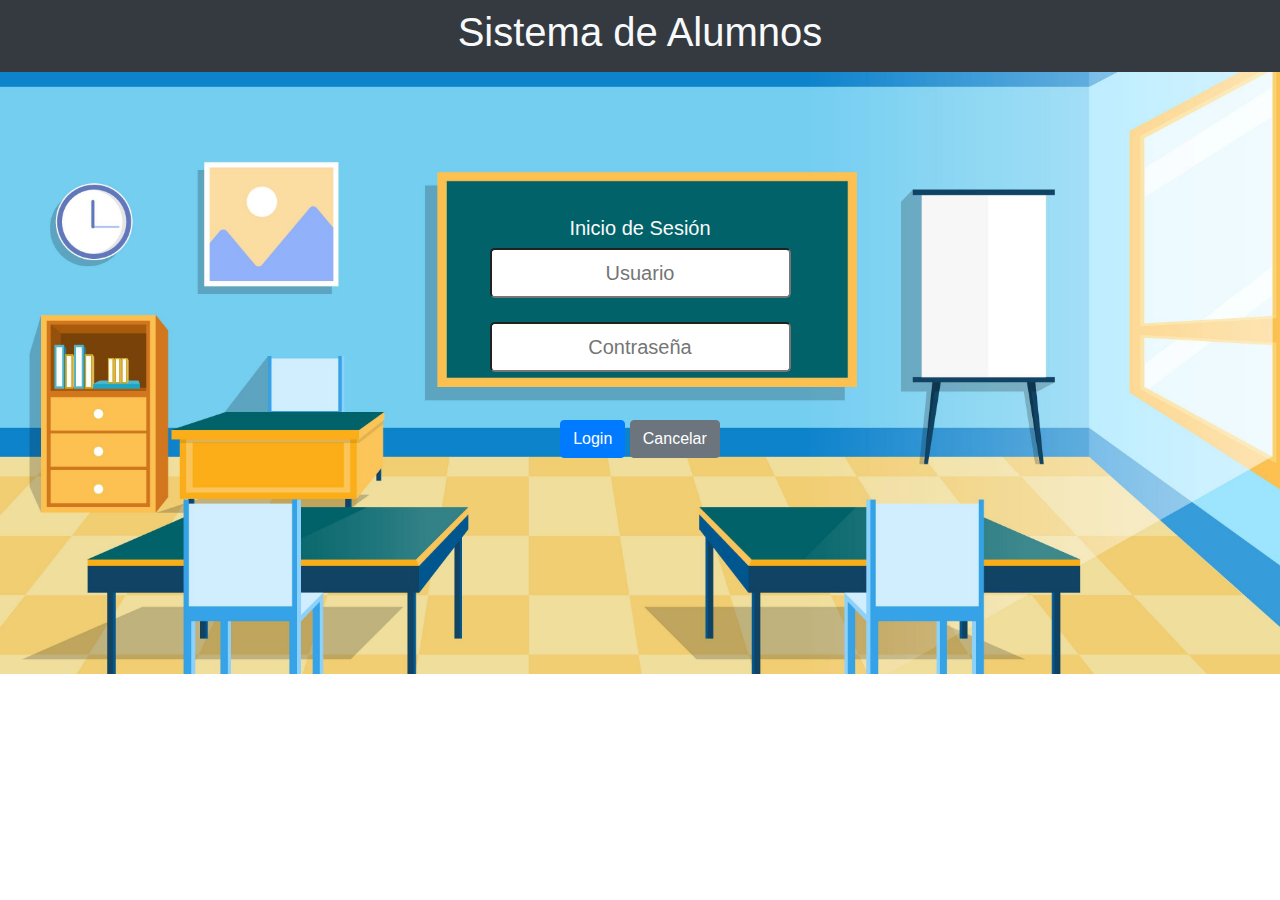
<file: Index.html>
<!DOCTYPE html>
<html lang="en">
<head>
    <meta charset="UTF-8">
    <meta name="viewport" content="width=device-width, initial-scale=1.0">
    <title>Document</title>
    <link rel="stylesheet" href="https://maxcdn.bootstrapcdn.com/bootstrap/4.0.0/css/bootstrap.min.css" integrity="sha384-Gn5384xqQ1aoWXA+058RXPxPg6fy4IWvTNh0E263XmFcJlSAwiGgFAW/dAiS6JXm" crossorigin="anonymous">
    <link href="//maxcdn.bootstrapcdn.com/bootstrap/4.0.0/css/bootstrap.min.css" rel="stylesheet" id="bootstrap-css">
    <script src="//maxcdn.bootstrapcdn.com/bootstrap/4.0.0/js/bootstrap.min.js"></script>
    <script src="//cdnjs.cloudflare.com/ajax/libs/jquery/3.2.1/jquery.min.js"></script>
    <link rel="stylesheet" href="Main.css">
    <script src="Js/Main.js"></script>
    <nav class="navbar navbar-expand-lg navbar-light bg-dark text-center text-light">
        <div class="col text-center">
            <h1 class="display-5">Sistema de Alumnos</h1>
        </div>
    </nav>
</head>
<body class="view" style="background-image: url(Images/login.jpg);background-repeat: no-repeat; background-size: cover;">
    <br><br><br><br><br><br>
    <center>
        
        <div class="container" id="Gallery">        
            <div class="row container">            
                <div class="col justify-content-center text-center">
                    <div class="form'group">
                        <div class="row justify-content-center">
                            <h5 class="display-5 text-light">Inicio de Sesión</h5>
                        </div>
                        <div class="row justify-content-center">
                            <input type="text" name="" id="txtUser" class="form-control-lg text-center" placeholder="Usuario">
                        </div>
                        <br>
                        <div class="row justify-content-center">
                            <input type="password" name="" id="txtPassword" class="form-control-lg text-center" placeholder="Contraseña">
                        </div>
                        <br><br>
                        <div class="row justify-content-center">
                            <input type="button" value="Login" class="btn btn-primary" onclick="Login()">
                            &nbsp;
                            <input type="button" value="Cancelar" class="btn btn-secondary" onclick="Cancelar()">
                        </div>
                    </div>
                </div>
            </div>
            
    
        </div>
    </center>
</body>

</html>
</file>
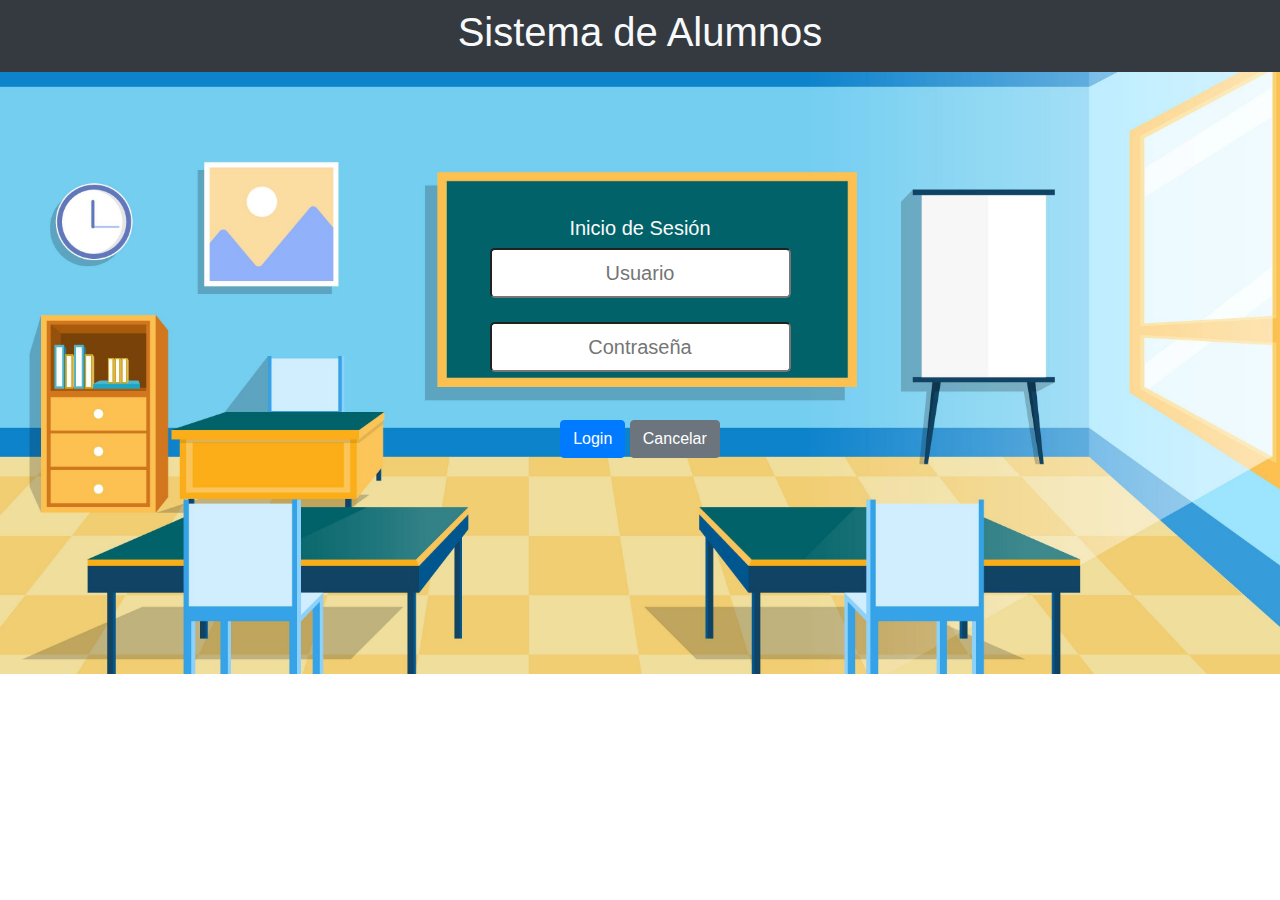
<file: index.html>
<!DOCTYPE html>
<html lang="en">
<head>
    <meta charset="UTF-8">
    <meta name="viewport" content="width=device-width, initial-scale=1.0">
    <title>Document</title>
    <link rel="stylesheet" href="https://maxcdn.bootstrapcdn.com/bootstrap/4.0.0/css/bootstrap.min.css" integrity="sha384-Gn5384xqQ1aoWXA+058RXPxPg6fy4IWvTNh0E263XmFcJlSAwiGgFAW/dAiS6JXm" crossorigin="anonymous">
    <link href="//maxcdn.bootstrapcdn.com/bootstrap/4.0.0/css/bootstrap.min.css" rel="stylesheet" id="bootstrap-css">
    <script src="//maxcdn.bootstrapcdn.com/bootstrap/4.0.0/js/bootstrap.min.js"></script>
    <script src="//cdnjs.cloudflare.com/ajax/libs/jquery/3.2.1/jquery.min.js"></script>
    <link rel="stylesheet" href="Main.css">
    <script src="Js/Main.js"></script>
    <nav class="navbar navbar-expand-lg navbar-light bg-dark text-center text-light">
        <div class="col text-center">
            <h1 class="display-5">Sistema de Alumnos</h1>
        </div>
    </nav>
</head>
<body class="view" style="background-image: url(Images/login.jpg);background-repeat: no-repeat; background-size: cover;">
    <br><br><br><br><br><br>
    <center>
        
        <div class="container" id="Gallery">        
            <div class="row container">            
                <div class="col justify-content-center text-center">
                    <div class="form'group">
                        <div class="row justify-content-center">
                            <h5 class="display-5 text-light">Inicio de Sesión</h5>
                        </div>
                        <div class="row justify-content-center">
                            <input type="text" name="" id="txtUser" class="form-control-lg text-center" placeholder="Usuario">
                        </div>
                        <br>
                        <div class="row justify-content-center">
                            <input type="password" name="" id="txtPassword" class="form-control-lg text-center" placeholder="Contraseña">
                        </div>
                        <br><br>
                        <div class="row justify-content-center">
                            <input type="button" value="Login" class="btn btn-primary" onclick="Login()">
                            &nbsp;
                            <input type="button" value="Cancelar" class="btn btn-secondary" onclick="Cancelar()">
                        </div>
                    </div>
                </div>
            </div>
            
    
        </div>
    </center>
</body>

</html>
</file>
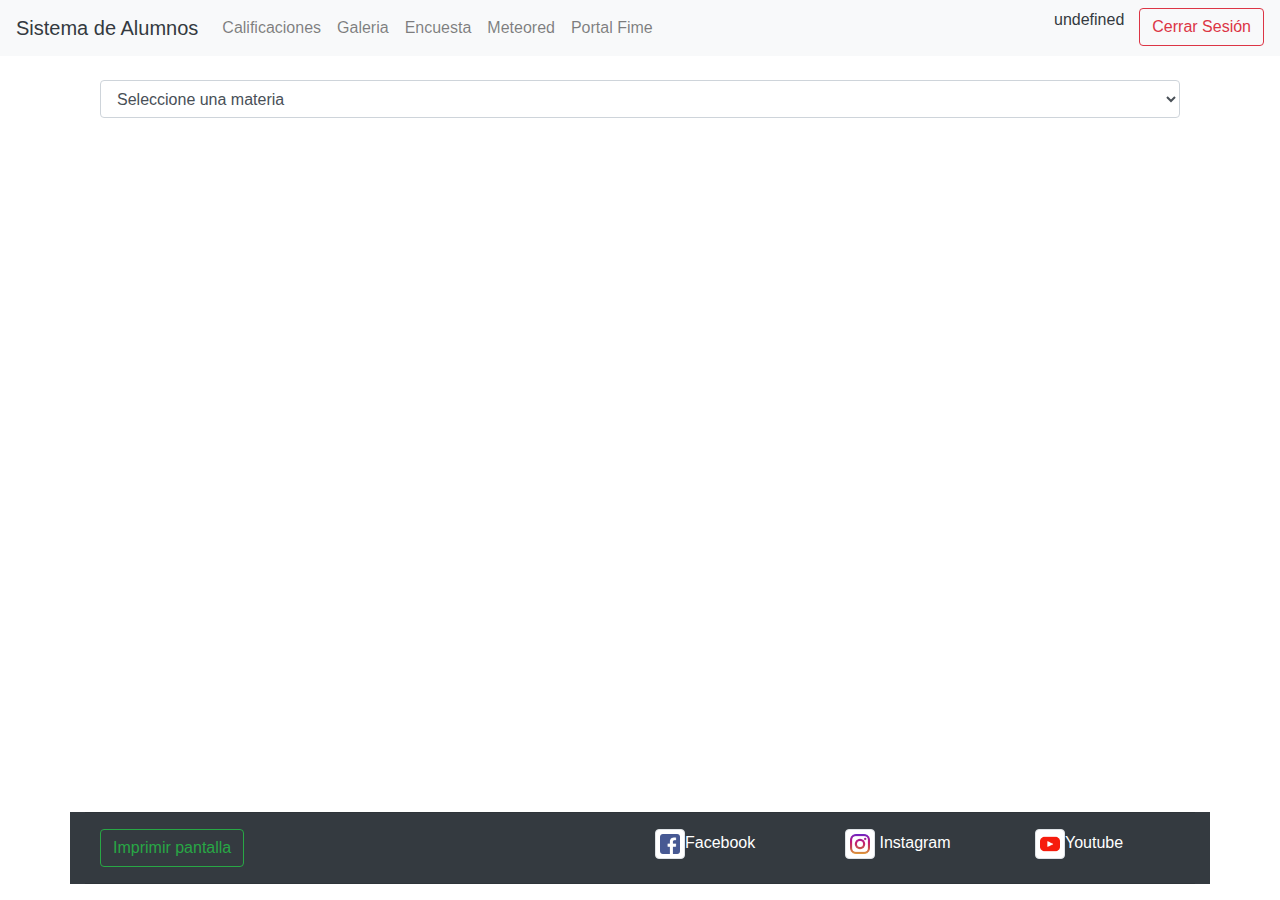
<file: Galery.html>
<!DOCTYPE html>
<html lang="en">
<head>
    <meta charset="UTF-8">
    <meta name="viewport" content="width=device-width, initial-scale=1.0">
    <title>Galería</title>
    <link rel="stylesheet" href="https://maxcdn.bootstrapcdn.com/bootstrap/4.0.0/css/bootstrap.min.css" integrity="sha384-Gn5384xqQ1aoWXA+058RXPxPg6fy4IWvTNh0E263XmFcJlSAwiGgFAW/dAiS6JXm" crossorigin="anonymous">
    <link href="//maxcdn.bootstrapcdn.com/bootstrap/4.0.0/css/bootstrap.min.css" rel="stylesheet" id="bootstrap-css">
    <script src="//maxcdn.bootstrapcdn.com/bootstrap/4.0.0/js/bootstrap.min.js"></script>
    <script src="//cdnjs.cloudflare.com/ajax/libs/jquery/3.2.1/jquery.min.js"></script>
    <link rel="stylesheet" href="Main.css">
    <script src="Js/Main.js"></script>


    <nav class="navbar navbar-expand-lg navbar-light bg-light text-dark">
        <a class="navbar-brand" onclick="OpenNotes()">Sistema de Alumnos</a>
    
        <div class="collapse navbar-collapse" id="navbarSupportedContent">
            <ul class="navbar-nav mr-auto">
                <li class="nav-item">
                    <a class="nav-link" onclick="OpenNotes()">Calificaciones <span class="sr-only">(current)</span></a>
                </li>
                <li class="nav-item">
                    <a class="nav-link" onclick="OpenGalery()">Galeria <span class="sr-only">(current)</span></a>
                </li>
                <li class="nav-item">
                    <a class="nav-link" onclick="OpenSurvey()">Encuesta <span class="sr-only">(current)</span></a>
                </li>
                <li class="nav-item">
                    <a class="nav-link" onclick="OpenWeather()">Meteored <span class="sr-only">(current)</span></a>
                </li>
                <li class="nav-item">
                    <a class="nav-link" onclick="OpenFime()">Portal Fime <span class="sr-only">(current)</span></a>
                </li>
            </ul>
            
            <form class="form-inline my-2 my-lg-0">
                <div class="row">
                    <div id="userName"></div>
                <div class="col"><input class="btn btn-outline-danger" onclick="LogOff()" type="button" value="Cerrar Sesión" /></div>
                </div>
            </form>
        </div>
    </nav>
    
</head>
<body onload="DatosUsuario(), CargarMaterias();">
    <br>
    
    <div id="gallery" class="container justify-content-center">
        <div class="form-group text-center text-dark">
            <div class="col">
                <div class=" row">
                    <div class="col">
                        <div id="select"></div>
                    </div>
                </div>
            </div>
            
        </div>
        
        <div class="row justify-content-center" width="50%">
            <div id="galleryBody"></div>
        </div>
        
    </div>
    
</body>
<br>
<footer class="fixed-bottom">
    <div class="container bg-dark">
        <hr>
        
        <div class="row justify-content-center">
            <div class="col">
                <div class="col justify-content-start text-white">
                    <input class="btn btn-outline-success" type="button" value="Imprimir pantalla" onclick="Imprimir()">
                </div>
            </div>
            <div class="col justify-content-end">            
                <div class="row">
                    <div class="col text-white">
                        <a id="face" onclick="SocialNetworkConfirm(this)"><img class="img-fit img-thumbnail" src="Images/facebook.png" alt="Facebook" >Facebook</a>
                    </div>
                    <div  class="col  text-white">
                        <a id="insta" onclick="SocialNetworkConfirm(this)"><img class="img-fit img-thumbnail" src="Images/instagram.png" alt="Instagram" srcset=""> Instagram</a>
                    </div>
                    <div class="col text-white">
                        <a id="youtube" onclick="SocialNetworkConfirm(this)"><img class="img-fit img-thumbnail" src="Images/youtube.png" alt="Youtube" srcset="">Youtube</a>
                    </div>
                </div>
                
            </div>
        </div>
        <hr>
    </div>
</footer>


</html>
</file>
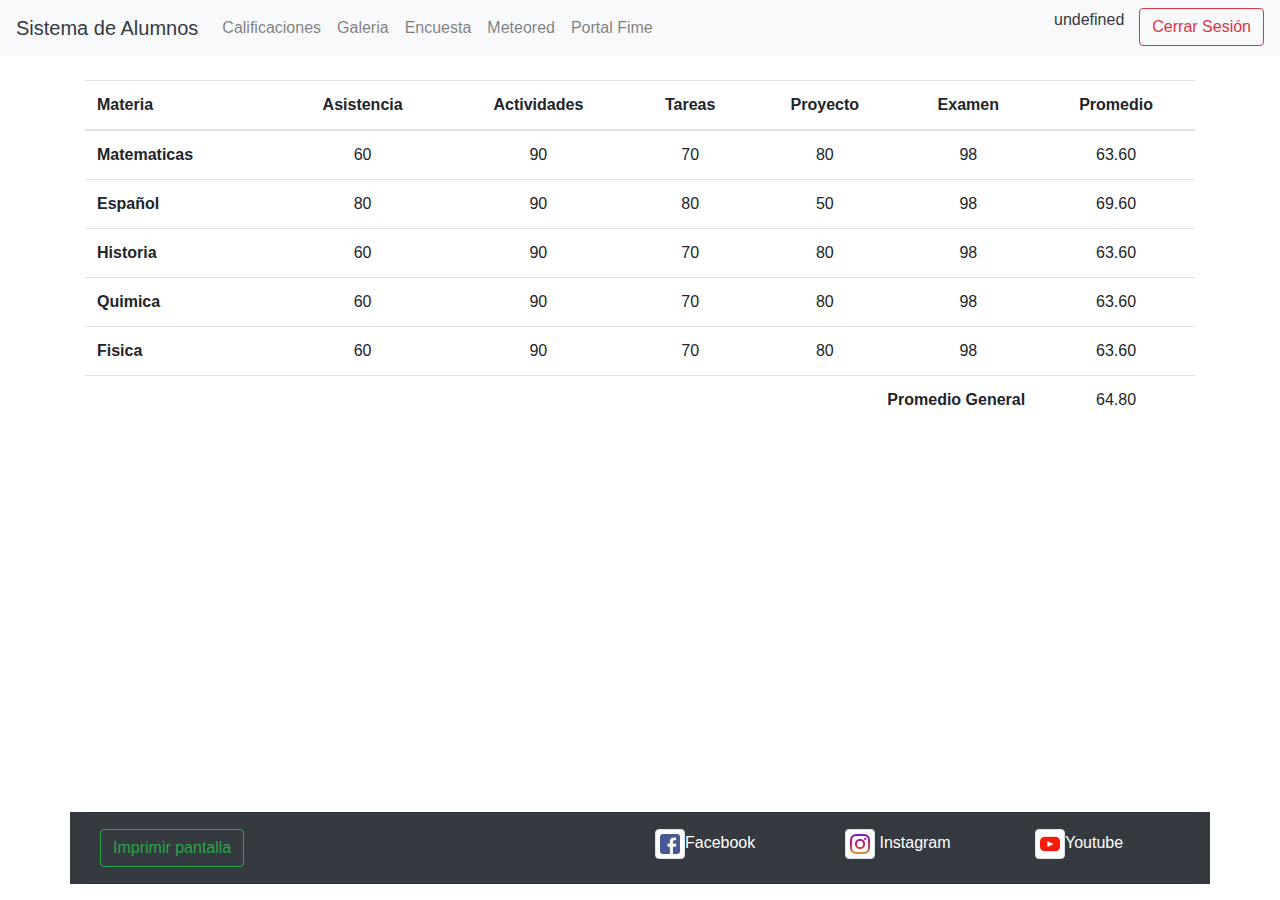
<file: Notes.html>
<!DOCTYPE html>
<html lang="en">
<head>
    <meta charset="UTF-8">
    <meta name="viewport" content="width=device-width, initial-scale=1.0">
    <title>Calificaciones</title>
    <link rel="stylesheet" href="https://maxcdn.bootstrapcdn.com/bootstrap/4.0.0/css/bootstrap.min.css" integrity="sha384-Gn5384xqQ1aoWXA+058RXPxPg6fy4IWvTNh0E263XmFcJlSAwiGgFAW/dAiS6JXm" crossorigin="anonymous">
    <link href="//maxcdn.bootstrapcdn.com/bootstrap/4.0.0/css/bootstrap.min.css" rel="stylesheet" id="bootstrap-css">
    <script src="//maxcdn.bootstrapcdn.com/bootstrap/4.0.0/js/bootstrap.min.js"></script>
    <script src="//cdnjs.cloudflare.com/ajax/libs/jquery/3.2.1/jquery.min.js"></script>
    <link rel="stylesheet" href="Main.css">
    <script src="Js/Main.js"></script>
    


    <nav class="navbar navbar-expand-lg navbar-light bg-light text-dark">
        <a class="navbar-brand" onclick="OpenNotes()">Sistema de Alumnos</a>
    
        <div class="collapse navbar-collapse" id="navbarSupportedContent">
            <ul class="navbar-nav mr-auto">
                <li class="nav-item">
                    <a class="nav-link" onclick="OpenNotes()">Calificaciones <span class="sr-only">(current)</span></a>
                </li>
                <li class="nav-item">
                    <a class="nav-link" onclick="OpenGalery()">Galeria <span class="sr-only">(current)</span></a>
                </li>
                <li class="nav-item">
                    <a class="nav-link" onclick="OpenSurvey()">Encuesta <span class="sr-only">(current)</span></a>
                </li>
                <li class="nav-item">
                    <a class="nav-link" onclick="OpenWeather()">Meteored <span class="sr-only">(current)</span></a>
                </li>
                <li class="nav-item">
                    <a class="nav-link" onclick="OpenFime()">Portal Fime <span class="sr-only">(current)</span></a>
                </li>
               
            </ul>
            
            <form class="form-inline my-2 my-lg-0">
                <div class="row">
                    <div id="userName"></div>
                <div class="col"><input class="btn btn-outline-danger" onclick="LogOff()" type="button" value="Cerrar Sesión" /></div>
                </div>
            </form>
        </div>
    </nav>
    
</head>
<body width="100%" style="height: 600px;" onload="LoadTable();DatosUsuario(); Saludo();"> 
    <br>
    <div class="container">
        <div id="tableDiv"></div>
    </div>
</body>

<footer class="fixed-bottom">
    <div class="container bg-dark">
        <hr>
        
        <div class="row justify-content-center">
            <div class="col">
                <div class="col justify-content-start text-white">
                    <input class="btn btn-outline-success" type="button" value="Imprimir pantalla" onclick="Imprimir()">
                </div>
            </div>
            <div class="col justify-content-end">            
                <div class="row">
                    <div class="col text-white">
                        <a id="face" onclick="SocialNetworkConfirm(this)"><img class="img-fit img-thumbnail" src="Images/facebook.png" alt="Facebook" >Facebook</a>
                    </div>
                    <div  class="col  text-white">
                        <a id="insta" onclick="SocialNetworkConfirm(this)"><img class="img-fit img-thumbnail" src="Images/instagram.png" alt="Instagram" srcset=""> Instagram</a>
                    </div>
                    <div class="col text-white">
                        <a id="youtube" onclick="SocialNetworkConfirm(this)"><img class="img-fit img-thumbnail" src="Images/youtube.png" alt="Youtube" srcset="">Youtube</a>
                    </div>
                </div>
                
            </div>
        </div>
        <hr>
    </div>
</footer>

</html>
</file>
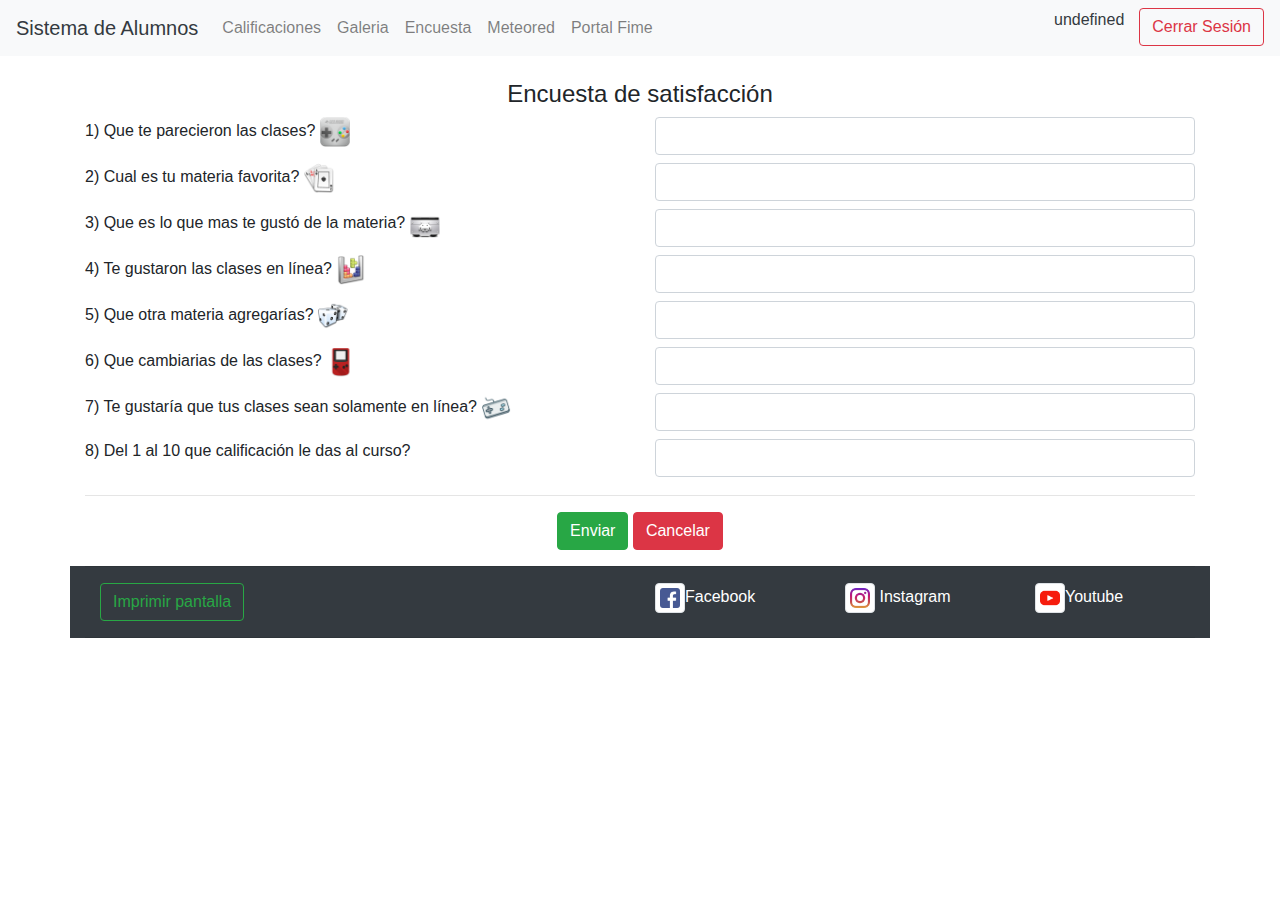
<file: Survey.html>
<!DOCTYPE html>
<html lang="en">
<head>
    <meta charset="UTF-8">
    <meta name="viewport" content="width=device-width, initial-scale=1.0">
    <title>Encuesta de satisfacción</title>
    <link rel="stylesheet" href="https://maxcdn.bootstrapcdn.com/bootstrap/4.0.0/css/bootstrap.min.css" integrity="sha384-Gn5384xqQ1aoWXA+058RXPxPg6fy4IWvTNh0E263XmFcJlSAwiGgFAW/dAiS6JXm" crossorigin="anonymous">
    <link href="//maxcdn.bootstrapcdn.com/bootstrap/4.0.0/css/bootstrap.min.css" rel="stylesheet" id="bootstrap-css">
    <script src="//maxcdn.bootstrapcdn.com/bootstrap/4.0.0/js/bootstrap.min.js"></script>
    <script src="//cdnjs.cloudflare.com/ajax/libs/jquery/3.2.1/jquery.min.js"></script>
    <link rel="stylesheet" href="Main.css">
    <script src="Js/Main.js"></script>


    <nav class="navbar navbar-expand-lg navbar-light bg-light text-dark">
        <a class="navbar-brand" onclick="OpenNotes()">Sistema de Alumnos</a>
    
        <div class="collapse navbar-collapse" id="navbarSupportedContent">
            <ul class="navbar-nav mr-auto">
                <li class="nav-item">
                    <a class="nav-link" onclick="OpenNotes()">Calificaciones <span class="sr-only">(current)</span></a>
                </li>
                <li class="nav-item">
                    <a class="nav-link" onclick="OpenGalery()">Galeria <span class="sr-only">(current)</span></a>
                </li>
                <li class="nav-item">
                    <a class="nav-link" onclick="OpenSurvey()">Encuesta <span class="sr-only">(current)</span></a>
                </li>
                <li class="nav-item">
                    <a class="nav-link" onclick="OpenWeather()">Meteored <span class="sr-only">(current)</span></a>
                </li>
                <li class="nav-item">
                    <a class="nav-link" onclick="OpenFime()">Portal Fime <span class="sr-only">(current)</span></a>
                </li>
            </ul>
            <form class="form-inline my-2 my-lg-0">
                <div class="row">
                    <div id="userName"></div>
                <div class="col"><input class="btn btn-outline-danger" onclick="LogOff()" type="button" value="Cerrar Sesión" /></div>
                </div>
            </form>
        </div>
    </nav>
    
</head>
<body onload="DatosUsuario();CargarEncuesta();">
    
    <br>
    <div class="container text-center">
        <h4 class="display4">Encuesta de satisfacción</h4>
        <form class="form-group">
            <div id="preguntas"></div>
            <hr>
            <input class="btn btn-success" type="button" name="" id="envia" value="Enviar" onclick="Encuesta(this);">
            <input class="btn btn-danger" type="button" name="" id="cancela" value="Cancelar" onclick="Encuesta(this);">
            
        </form>
    </div>
    
</body>

<footer class="bottom">
    <div class="container bg-dark">
        <hr>
        
        <div class="row justify-content-center">
            <div class="col">
                <div class="col justify-content-start text-white">
                    <input class="btn btn-outline-success" type="button" value="Imprimir pantalla" onclick="Imprimir()">
                </div>
            </div>
            <div class="col justify-content-end">            
                <div class="row">
                    <div class="col text-white">
                        <a id="face" onclick="SocialNetworkConfirm(this)"><img class="img-fit img-thumbnail" src="Images/facebook.png" alt="Facebook" >Facebook</a>
                    </div>
                    <div  class="col  text-white">
                        <a id="insta" onclick="SocialNetworkConfirm(this)"><img class="img-fit img-thumbnail" src="Images/instagram.png" alt="Instagram" srcset=""> Instagram</a>
                    </div>
                    <div class="col text-white">
                        <a id="youtube" onclick="SocialNetworkConfirm(this)"><img class="img-fit img-thumbnail" src="Images/youtube.png" alt="Youtube" srcset="">Youtube</a>
                    </div>
                </div>
                
            </div>
        </div>
        <hr>
    </div>
</footer>


</html>
</file>
<file: Main.css>
a:hover 
{
    cursor: pointer;
    border-radius:  3% 3% 3% 3%;
    text-decoration: black;
}



footer {
    position: static;
    bottom: 0;    
    
    
  }

  .img-fit{
      width: 30px;
      height: 30px;
  }


  


.gallery-image{
    object-fit:cover;
    height: 350px;
    width:350px;
}
</file>
